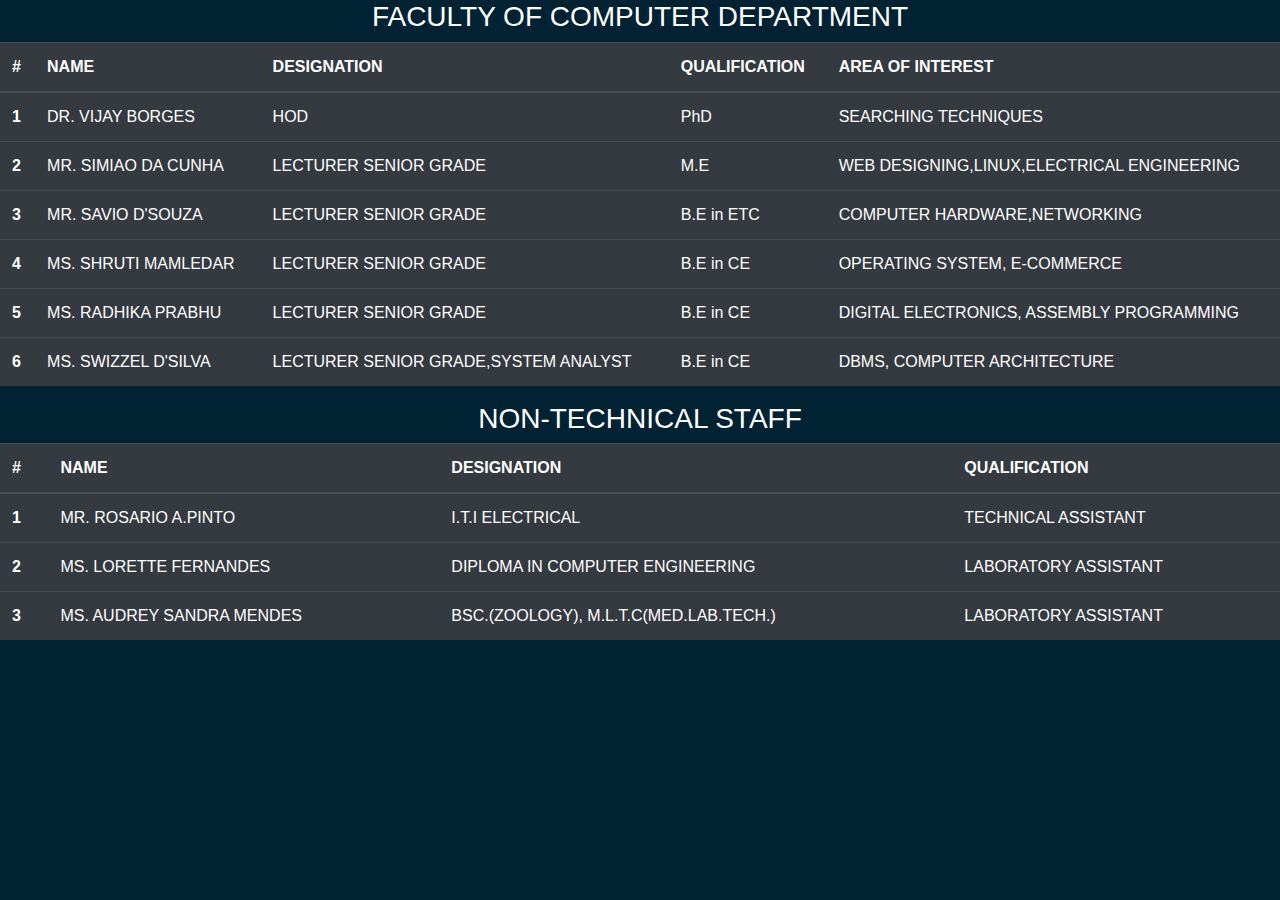
<file: HTML/compFaculty.html>
<!DOCTYPE html>
<html lang="en" dir="ltr">
  <head>
    <title>COMPUTER DEPARTMENT | FACULTY</title>
    <link rel="stylesheet" href="https://stackpath.bootstrapcdn.com/bootstrap/4.3.1/css/bootstrap.min.css">
    <style>
      h3{
        text-align:center;
      }
      body{
        background-color:#002233;
        color:#ffffff;
      }
    </style>
  </head>
  <body>
    <h3>FACULTY OF COMPUTER DEPARTMENT</h3>
  <table class="table table-dark">
  <thead>
    <tr>
      <th scope="col">#</th>
      <th scope="col">NAME</th>
      <th scope="col">DESIGNATION</th>
      <th scope="col">QUALIFICATION</th>
      <th scope="col">AREA OF INTEREST</th>
    </tr>
  </thead>
  <tbody>
    <tr>
      <th >1</th>
      <td >DR. VIJAY BORGES</td>
      <td >HOD</td>
      <td >PhD</td>
      <td >SEARCHING TECHNIQUES</td>
    </tr>
    <tr>
      <th scope="col">2</th>
      <td scope="col">MR. SIMIAO DA CUNHA</td>
      <td scope="col">LECTURER SENIOR GRADE</td>
      <td scope="col">M.E</td>
      <td scope="col">WEB DESIGNING,LINUX,ELECTRICAL ENGINEERING</td>
    </tr>
    <tr>
      <th>3</th>
      <td>MR. SAVIO D'SOUZA</td>
      <td>LECTURER SENIOR GRADE</td>
      <td>B.E in ETC </td>
      <td>COMPUTER HARDWARE,NETWORKING</td>
    </tr>
    <tr>
      <th>4</th>
      <td>MS. SHRUTI MAMLEDAR</td>
      <td>LECTURER SENIOR GRADE</td>
      <td>B.E in CE </td>
      <td>OPERATING SYSTEM, E-COMMERCE</td>
    </tr>
    <tr>
      <th>5</th>
      <td>MS. RADHIKA PRABHU</td>
      <td>LECTURER SENIOR GRADE</td>
      <td>B.E in CE </td>
      <td>DIGITAL ELECTRONICS, ASSEMBLY PROGRAMMING</td>
    </tr>
    <tr>
      <th>6</th>
      <td>MS. SWIZZEL D'SILVA</td>
      <td>LECTURER SENIOR GRADE,SYSTEM ANALYST</td>
      <td>B.E in CE </td>
      <td>DBMS, COMPUTER ARCHITECTURE</td>
    </tr>
  </tbody>
</table>
<h3>NON-TECHNICAL STAFF</h3>
<table class="table table-dark">
  <thead>
      <tr>
        <th scope="col">#</th>
        <th scope="col">NAME</th>
        <th scope="col">DESIGNATION</th>
        <th scope="col">QUALIFICATION</th>
      </tr>
  </thead>
  <tbody>
    <tr>
      <th scope="row">1</th>
      <td>MR. ROSARIO A.PINTO</td>
      <td>I.T.I ELECTRICAL</td>
      <td>TECHNICAL ASSISTANT</td>
    </tr>
    <tr>
      <th scope="row">2</th>
      <td>MS. LORETTE FERNANDES</td>
      <td>DIPLOMA IN COMPUTER ENGINEERING</td>
      <td>LABORATORY ASSISTANT</td>
    </tr>
    <tr>
      <th scope="row">3</th>
      <td>MS. AUDREY SANDRA MENDES</td>
      <td>BSC.(ZOOLOGY), M.L.T.C(MED.LAB.TECH.)</td>
      <td>LABORATORY ASSISTANT</td>
    </tr>
  </tbody>
</table>
  </body>
</html>
</file>
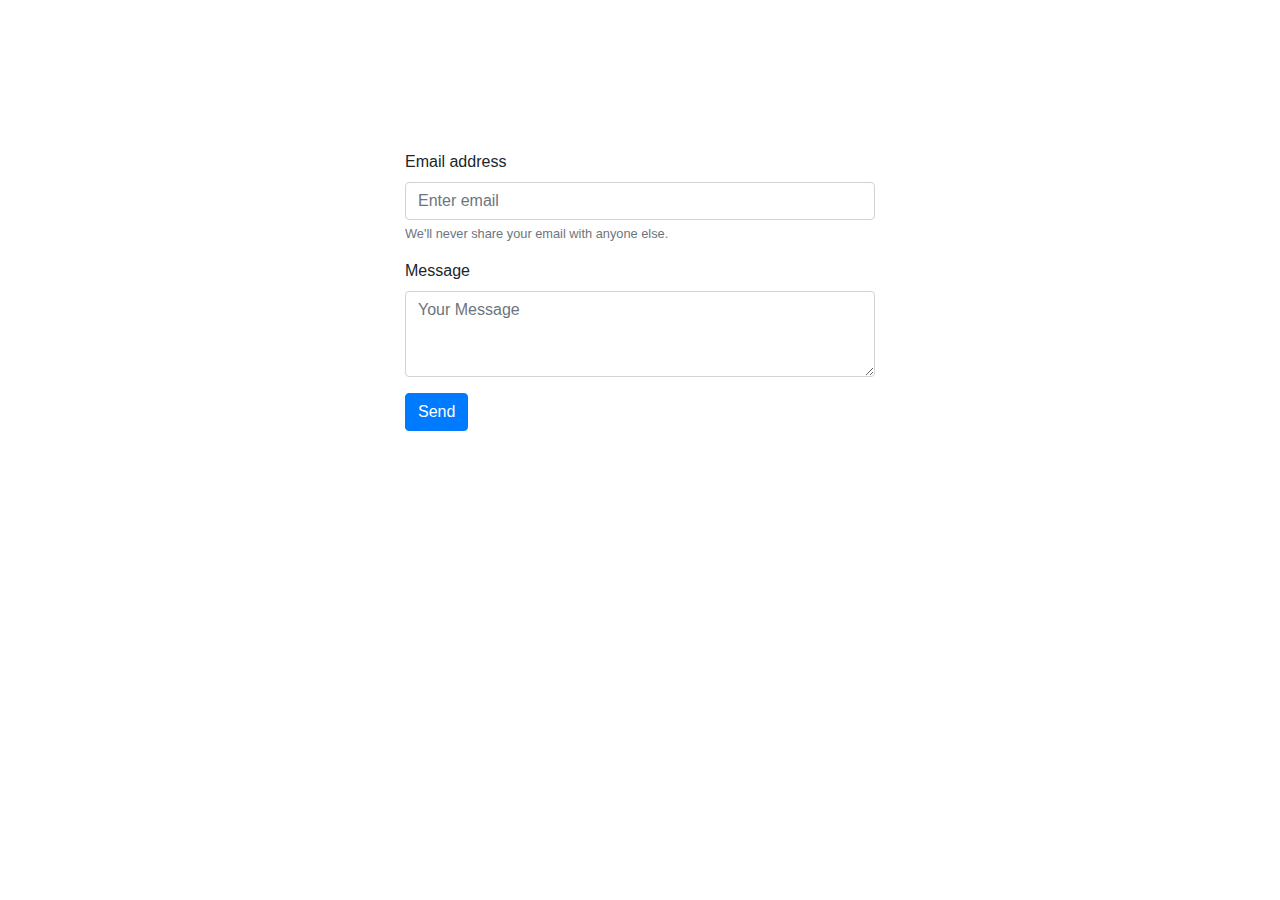
<file: HTML/contactUs.html>
<html>
  <head>
    <title>Contact Us</title>
    <link rel="stylesheet" href="https://stackpath.bootstrapcdn.com/bootstrap/4.3.1/css/bootstrap.min.css">
      <style>
          .container{
            margin-top:150px;
            width:500px;
          }
      </style>
      <script>
        function confirm(){
          alert("message sent");
        }
      </script>
  </head>
</html>

<form>
  <div class="container">
    <div class="form-group">
      <label for="exampleInputEmail1">Email address</label>  
      <input type="email" class="form-control" id="exampleInputEmail1" aria-describedby="emailHelp" placeholder="Enter email">
      <small id="emailHelp" class="form-text text-muted">We'll never share your email with anyone else.</small>
    </div>
    <div class="form-group">
      <label for="exampleFormControlTextarea1"> Message</label>
      <textarea class="form-control" id="exampleFormControlTextarea1" rows="3" placeholder="Your Message"></textarea>
    </div>

    <button type="submit" class="btn btn-primary" onClick="confirm()">Send</button>
  </div>

</form>
</file>
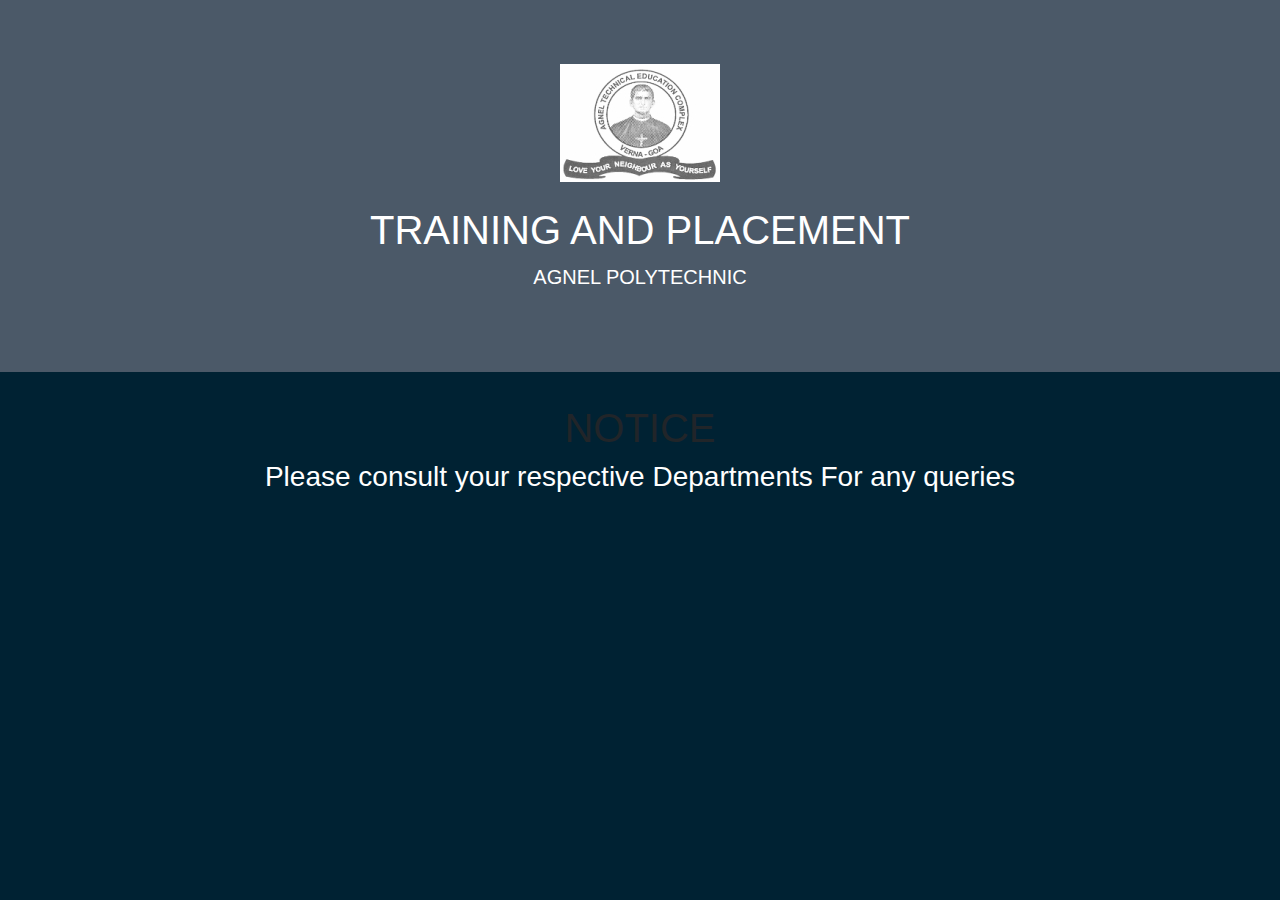
<file: HTML/trainingAndPlacement.html>
<html>
  <head>
    <title>TRAINING AND PLACEMENT</title>
    <link rel="stylesheet" href="https://stackpath.bootstrapcdn.com/bootstrap/4.3.1/css/bootstrap.min.css">
    <script src="https://ajax.googleapis.com/ajax/libs/jquery/3.3.1/jquery.min.js"></script>
    <script src="https://cdnjs.cloudflare.com/ajax/libs/popper.js/1.12.9/umd/popper.min.js"></script>
    <script src="https://maxcdn.bootstrapcdn.com/bootstrap/4.0.0/js/bootstrap.min.js"></script>
    <link rel="stylesheet" href="../CSS/home.css">
    <style>
      body{
        background-color:#002233;
      }
      .container{
        text-align:center;
        color:white;
      }
      .lead{
      text-align:center;
      }
      .display-6{
        text-align:center;
      }
      .img{
        display:inline-block;
      }
      .jumbotron{
        background-color: #4b5968;
      }
      .navbar-expand-lg{
        margin:0;
        padding-left:550px;
      }
      h3{
        text-align:center;
        color:#ffffff;
      }
    </style>
  </head>
  <body>
    <div class="jumbotron jumbotron-fluid">
      <div class="container">
        <img class="img" src="../RESOURCES/aplogo.jpg" alt="aplogo"><br><br>
        <h1 class="display-6">TRAINING AND PLACEMENT</h1>
        <p class="lead">AGNEL POLYTECHNIC</p>
      </div>
    </div>
    <h1 align="center" font-color="white">NOTICE</h1>
    <h3 align="center">Please consult your respective Departments For any queries</h3>
  </body>
</html>
</file>
<file: CSS/home.css>
/* Banner */
.jumbo{
  display: flex;
  flex-direction: row;
  width: 100%;
  padding:1rem;
  margin:0rem;
  background-color: #194452;
  color: white;
  border-bottom: 4px solid black;

}
@media (max-width: 400px) {
  .content h1 {                        /*content in the jumbo*/
  font-size: 20px;
  text-align: center;
  font-family: Barlow Condensed;
  }
}
@media (max-width: 400px) {
  .content p{
  font-size: 10px;
  text-align: center;
  }
}
@media (max-width:400px) {
  .logo img{
    width: 100px;
    height: 100px;
   }
}
@media (min-width:400px) {
  .logo img{
  width: 160px;
  height: 160px;
  }
}
.content{
  width:100%;
  text-align: center;
}
@media (max-width:400px) {
  .content h1{
  font-size: 20px;
  text-align: center;

  }
}
@media (min-width:400px) {
  .content p  {
  font-size: 30px;
  text-align: center;

  }
}
@media (min-width:400px) {
  .content h1{
  font-size: 50px;
  text-align: center;

  }
}
/* CAROUSEL */
.carousel-inner img {
  border-top: 4px solid black;
  width:100%;
  height:500px;
  border-bottom:4px solid black;

}
/* NAVBAR*/

.navbar li{
  margin-left:35px;
  font-size: 15px;
}
.dropdown-menu .dropdown-item{
  transition: 0.2s;
  background: #1A91DA  ;
  padding:3px;
}

/* Message from Principal and Director*/
.message {
  margin-top: 10px;
  display: flex;
  flex-direction: row;
  background-color: #342507;
  color:white;
}
.column-1 ,.column-2{
  margin-left: 1px;
  padding: 5px;
  border: 2px solid black;
}
.pic-1 img{
  margin: auto;
  width:100px;
  height:100px;
}
.column-1 h5{
width:100%;
text-align: center;
}
/* gallery */
.heading h4{
  text-align: center;
  background-color: grey;
}
@media (max-width:400px){
#carousel-2 .carousel-item img{
  width:400px;
  height: 150px;
  margin: auto;
  }
}
@media (min-width:700px){
#carousel-1 .carousel-item img{
  width:700px;
  height:350px;
  margin: auto;
  }
}
/* FOOTER */
footer{
  background-color:#343A40;
  color: white;
  display: flex;
  flex-direction: column;
}
/*footnote*/
@media (max-width:450px){
  .footnote{
    padding: 10px;
    background-color: #1A1A1A;
    color: #ffffff;
  }
  .links{
    margin: 0;
    padding:5px;
  }
  .links p{
    font-size: 10px;
  }
  .links li {
    display: inline;
  }
  .links nav li a{
    font-size: 10px;
  }
  nav li a:hover{
    color:red;
  }
  .dev-info p{
    font-size:13px;
  }
}
@media (min-width:500px){
  .footnote{
    padding: 10px;
    background-color: #1A1A1A ;
    color: #ffffff;
  }
  .links{
    margin: 0;
    padding:5px;
  }
  .links p{
    font-size: 15px;

  }
  .links li {
    display: inline;
    float: right;
  }
  .links nav li a{
    font-size: 15px;
    padding: 2px;
  }
  nav li a:hover{
    color:red;
  }
  .dev-info p{
    font-size:17px;
  }
}
/* MAP*/
@media (max-width:400px){
  .college-map #map{
    margin-left: 5px;
    height:200px;
    width: 340px;
    border:2px black solid;
  }
}
@media (min-width:600px){
  .college-map #map{
    margin-left:5px;
    height:200px;
    width: 800px;
    border:2px  solid #FF7F1A;
  }
}
#color{
  background-color:#1a1a1a;
  color:white;
}
#cardBody{
  background-color: grey;
}
</file>
